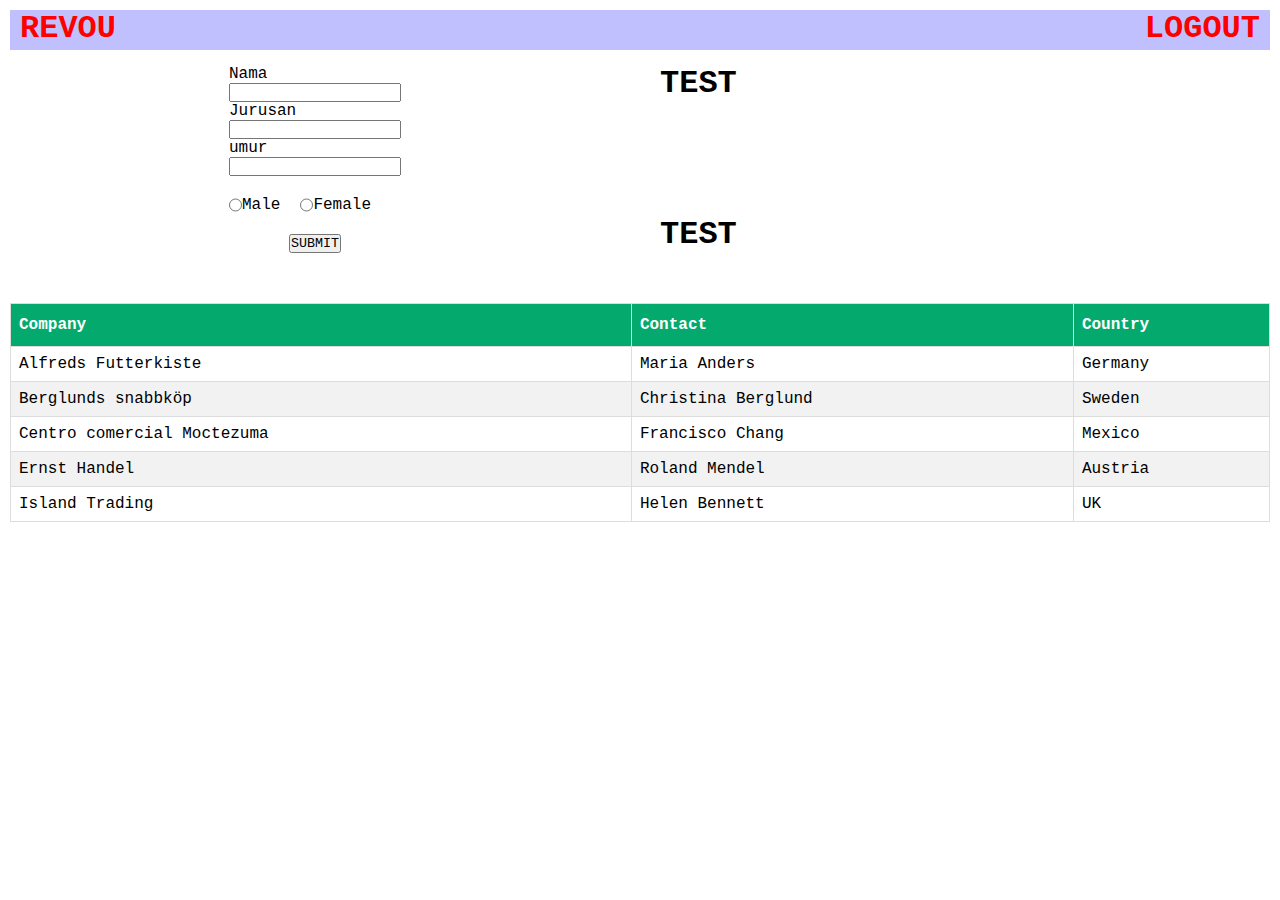
<file: MainPage.html>
<html>

<head>
    <link rel="stylesheet" href="MainPage.css">
    <title>Portofolio</title>
</head>

<body>
    <div class="navbar">
        <h1 class="text-navbar">REVOU</h1>
        <h1 class="text-navbar">LOGOUT</h1>
    </div>
    <div class="content-top">
        <div class="content-top-left">
            <form class="form" action="../Index.html">
                <div class="form-input">
                    <label for="nama">Nama</label>
                    <input type="text" name="nama" id="nama" required>
                    <label for="jurusan">Jurusan</label>
                    <input type="text" name="jurusan" id="jurusan" required>
                    <label for="umur">umur</label>
                    <input type="number" name="umur" id="umur" min="18" max="100" required>
                </div>

                <div class="checkbox">
                    <input type="radio" id="gender-male" name="gender" required />
                    <label for="gender-male" aria-describedby="gender-male">Male</label>

                    <input type="radio" id="gender-female" name="gender" required />
                    <label for="gender-female">Female</label>
                </div>

                <div class="button-form">
                    <button aria-label="Tombol untuk melakukan tindakan submit form" type="submit">SUBMIT</button>
                </div>
            </form>
        </div>
        <div class="content-top-right">
            <h1>TEST</h1>
            <h1>TEST</h1>
        </div>

    </div>
    <div class="content-bottom"></div>
    <div class="footer"></div>

    <table id="customers">
        <tr>
            <th>Company</th>
            <th>Contact</th>
            <th>Country</th>
        </tr>
        <tr>
            <td>Alfreds Futterkiste</td>
            <td>Maria Anders</td>
            <td>Germany</td>
        </tr>
        <tr>
            <td>Berglunds snabbköp</td>
            <td>Christina Berglund</td>
            <td>Sweden</td>
        </tr>
        <tr>
            <td>Centro comercial Moctezuma</td>
            <td>Francisco Chang</td>
            <td>Mexico</td>
        </tr>
        <tr>
            <td>Ernst Handel</td>
            <td>Roland Mendel</td>
            <td>Austria</td>
        </tr>
        <tr>
            <td>Island Trading</td>
            <td>Helen Bennett</td>
            <td>UK</td>
        </tr>
       
    </table>

</body>

</html>
</file>
<file: MainPage.css>
* {
    padding: 0px;
    margin: 0px;
    font-family: 'Courier New', Courier, monospace;
}

body {
    margin: 10px;
}

.navbar {
    background-color: rgb(192, 192, 254);
    display: flex;
    justify-content: space-between;
    height: 2.5rem;
}

.text-navbar {
    padding-left: 10px;
    padding-right: 10px;
    color: red;
}

.content-top {
    display: flex;
    margin-top: 15px;
}

.content-top-left {
    width: 50%;
    padding-right: 20px;
    display: flex;
    justify-content: center;
    margin: auto;
}

.content-top-right {
    width: 50%;
    padding-left: 20px;
    display: flex;
    flex-direction: column;
    justify-content: space-between;
}

/* .content-top-right>h1 {
    height: 50%;
    display: flex;
    justify-content: center;
} */


.checkbox {
    display: flex;
    padding-top: 20px;
    padding-bottom: 20px;
}

#gender-female {
    margin-left: 20px;
}

.button-form {
    display: flex;
    justify-content: center;
}

.form-input {
    display: flex;
    flex-direction: column;
}

body>section {
    width: 50vw;
    height: 50vw;
    background-color: teal;
    margin: 10px;
}


#customers {
    font-family: Arial, Helvetica, sans-serif;
    border-collapse: collapse;
    width: 100%;
    margin-top: 50px;
}

#customers td,
#customers th {
    border: 1px solid #ddd;
    padding: 8px;
}

#customers tr:nth-child(odd) {
    background-color: #f2f2f2;
}


#customers th {
    padding-top: 12px;
    padding-bottom: 12px;
    text-align: left;
    background-color: #04AA6D;
    color: white;
}
</file>
